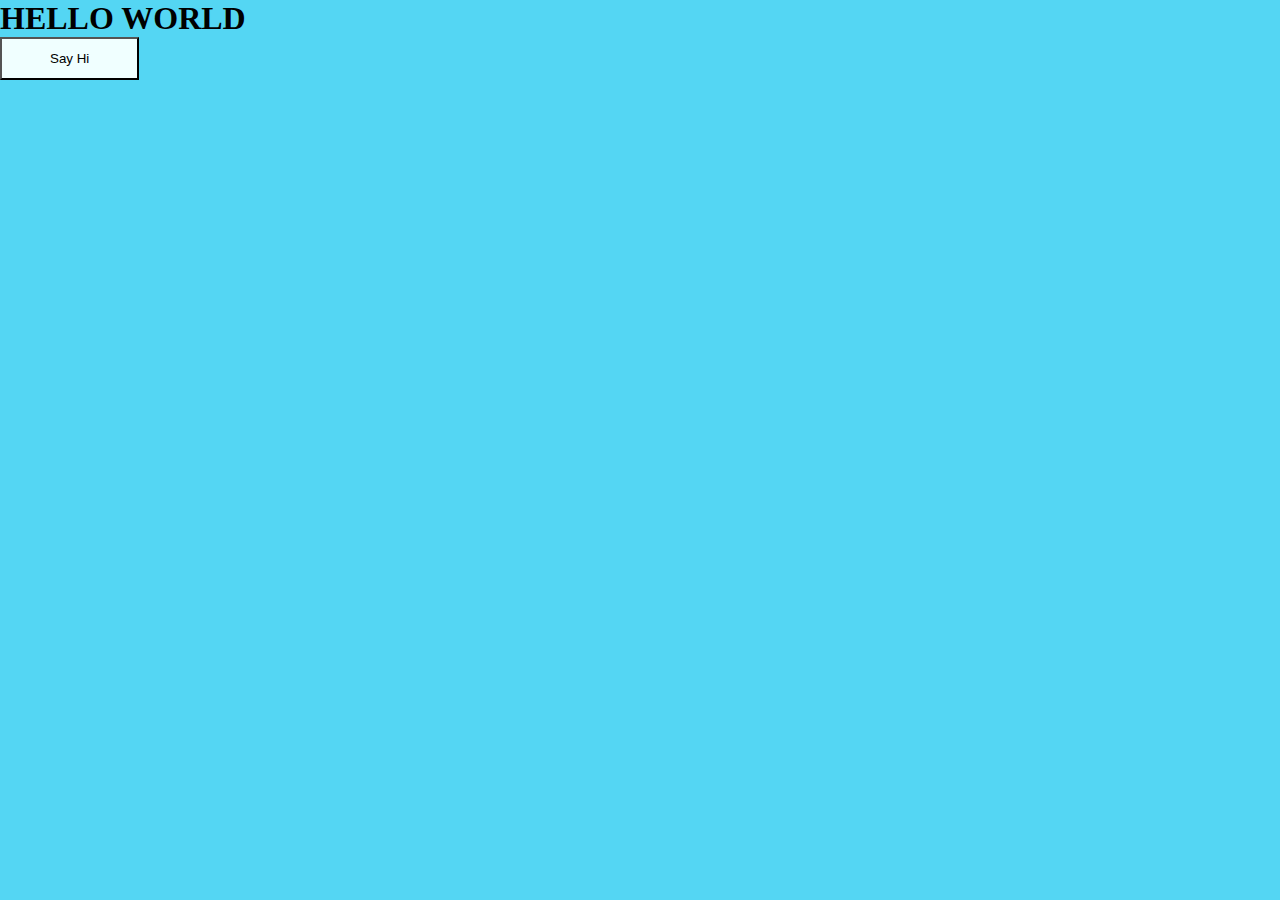
<file: index.html>
<!DOCTYPE html>
<html lang="en">
<head>
    <meta charset="UTF-8">
    <meta name="viewport" content="width=device-width, initial-scale=1.0">
    <title>WEBD1123-week1</title>
    <link rel="stylesheet" href="css/style.css">
</head>
<body>
    <div>
        <h1>HELLO WORLD</h1>
        <button id="wave" onclick="displaydescription()">Say Hi</button>
<p id="paragraph"></p>
    </div>

    <script>

var description = "It is a long established fact that a reader will be distracted by the readable content of a page when looking at its layout. The point of using Lorem Ipsum is that it has a more-or-less normal distribution of letters, as opposed to using 'Content here, content here', making it look like readable English. Many desktop publishing packages and web page editors now use Lorem Ipsum as their default model text, and a search for 'lorem ipsum' will uncover many web sites still in their infancy. Various versions have evolved over the years, sometimes by accident, sometimes on purpose (injected humour and the like).";
console.log(description);
function displaydescription() { 
    var paragraph = document.getElementById("paragraph");
    paragraph.innerHTML= description;
}
    </script>
    <!-- <script src="js/script.js"></script> -->
</body>
</html>
</file>
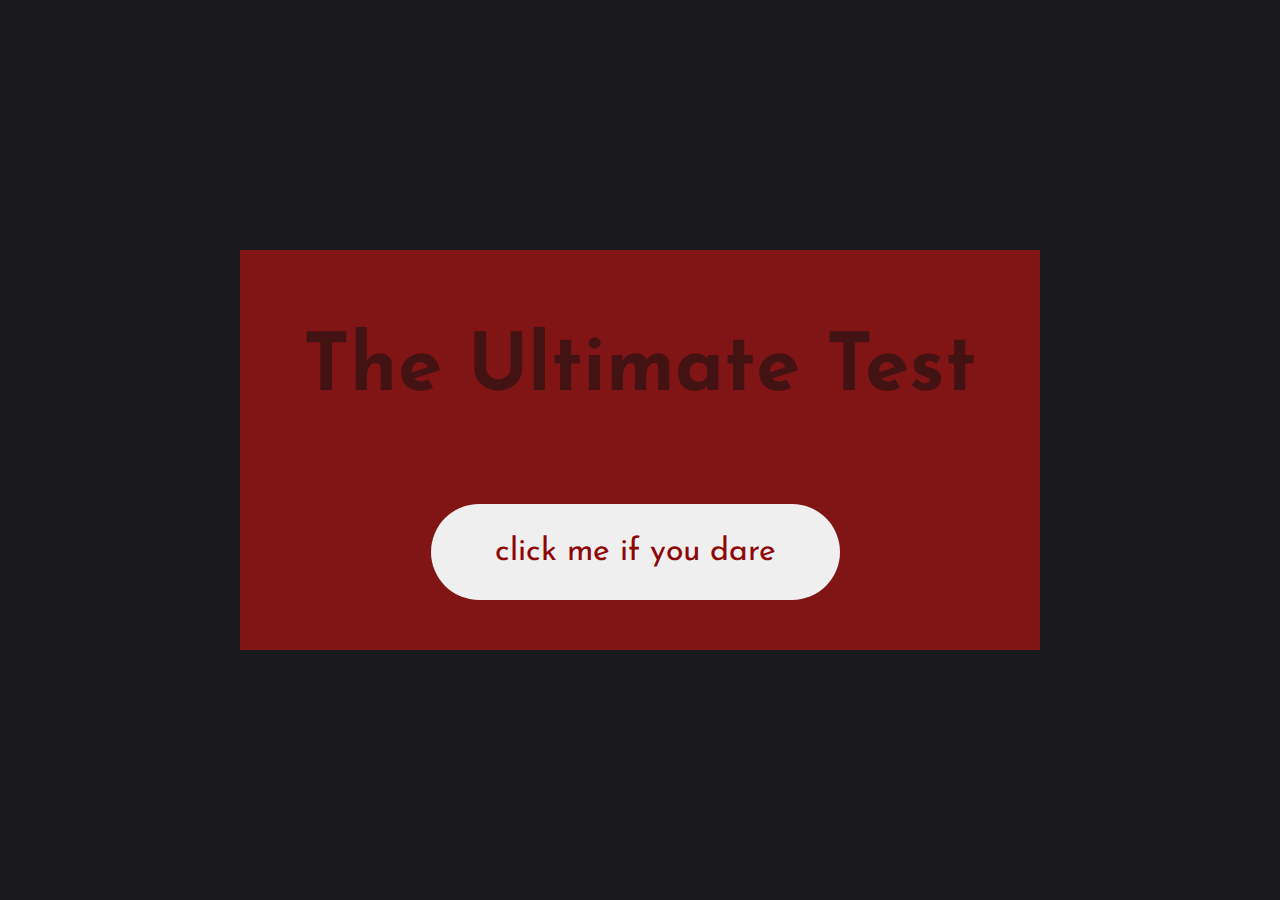
<file: Week2/index.html>
<!DOCTYPE html>
<html lang="en">
<head>
    <meta charset="UTF-8">
    <meta name="viewport" content="width=device-width, initial-scale=1.0">
    <title>WEBD1123-WEEK2</title>
    <link rel="preconnect" href="https://fonts.googleapis.com" />
    <link rel="preconnect" href="https://fonts.gstatic.com" crossorigin />
    <link href="https://fonts.googleapis.com/css2?family=Josefin+Sans:wght@700&display=swap" rel="stylesheet" />
    <link href="https://fonts.googleapis.com/css2?family=Anton&family=IBM+Plex+Sans:wght@100&display=swap"
        rel="stylesheet">
    <link rel="stylesheet" href="css/style.css" >
</head>
<body>
    <div id="container">
        <section id="container-section">
            <h1 id="heading1">The Ultimate Test</h1>
            <p id="paragraph"></p>
            <button id="btn" onclick="showparagraph()">click me if you dare</button>
        </section>
        
       
    </div>
      <script src="js/script.js"></script>

</body>
</html>
</file>
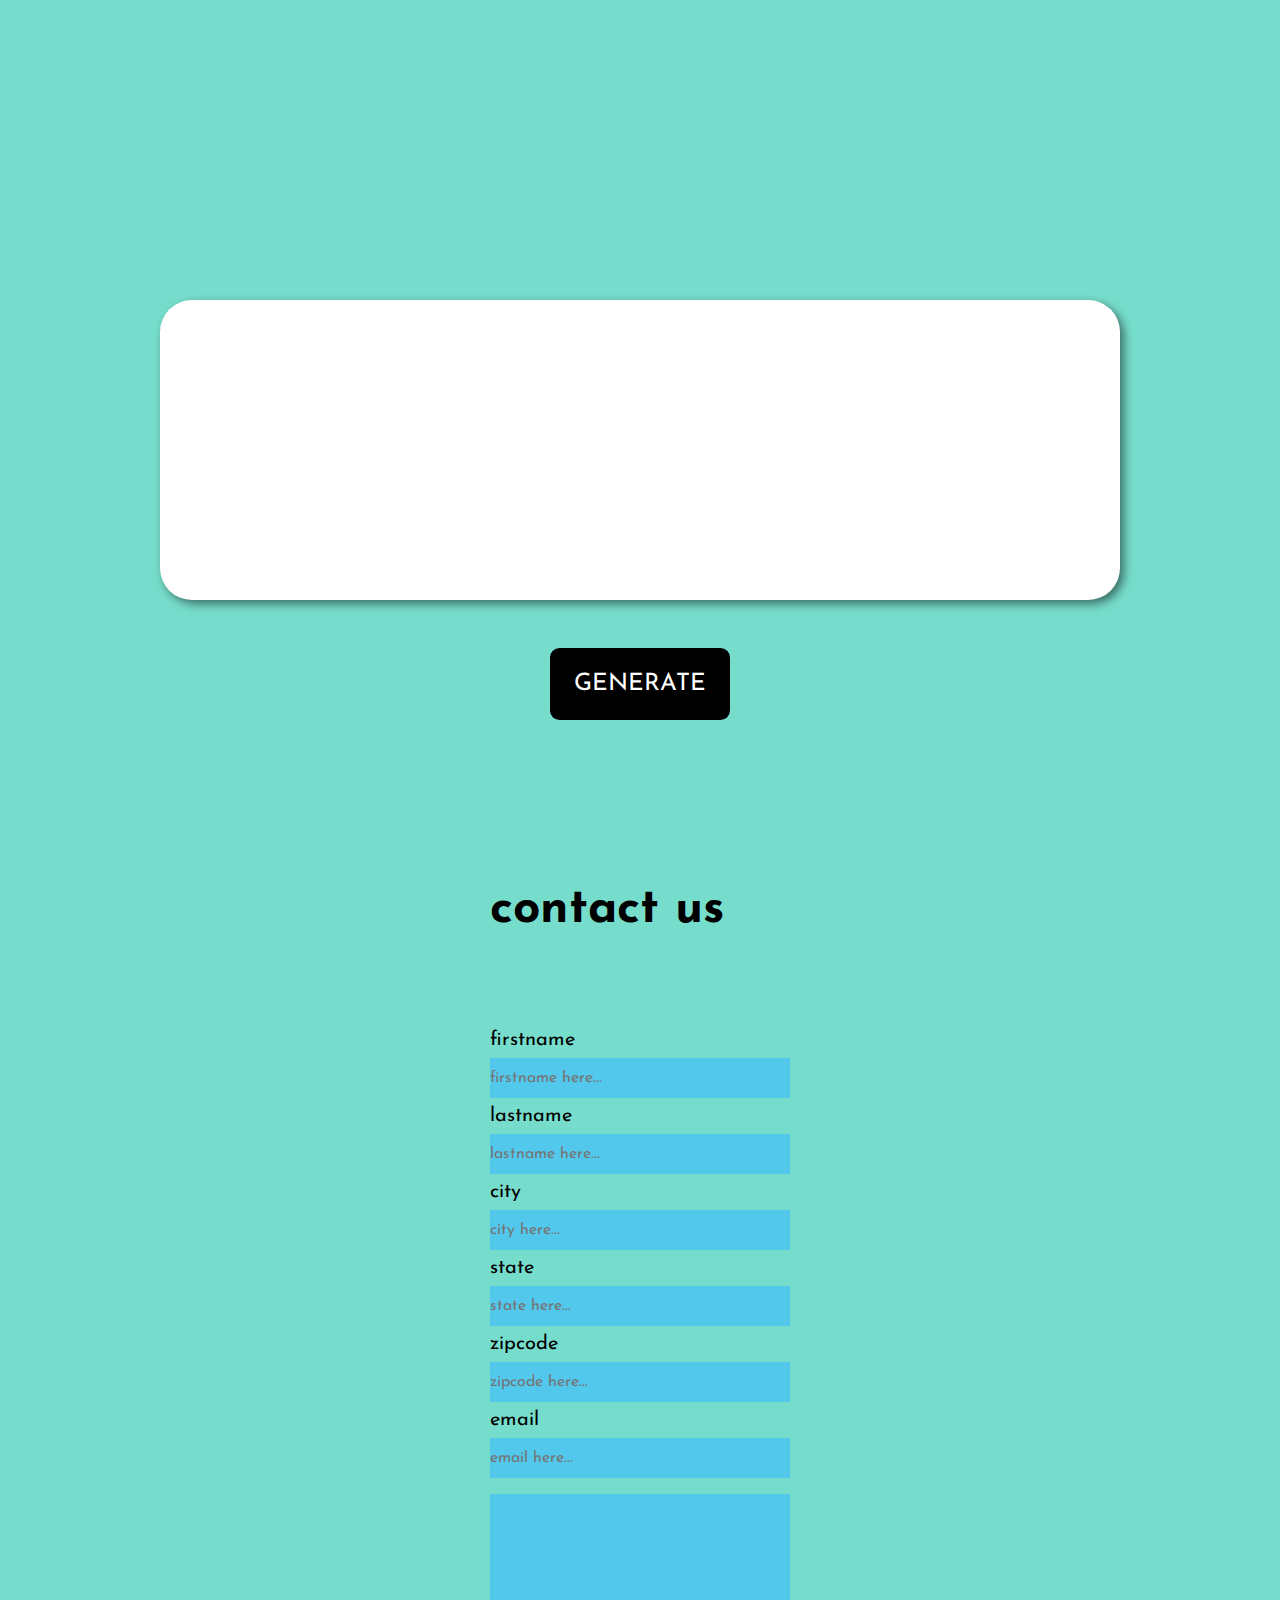
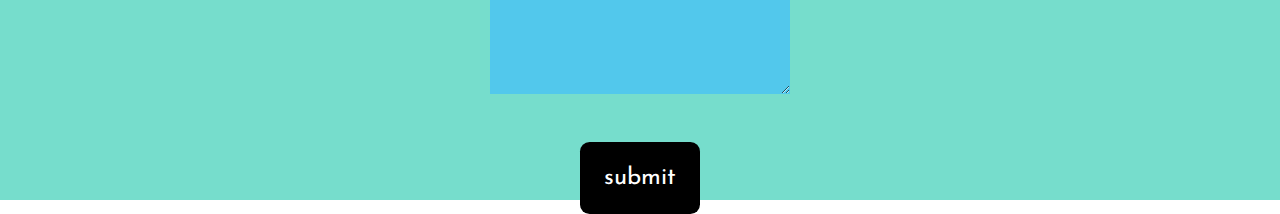
<file: week4/index.html>
<!DOCTYPE html>
<html lang="en">
  <head>
    <meta charset="UTF-8" />
    <meta name="viewport" content="width=device-width, initial-scale=1.0" />
    <title>week4</title>
    <link rel="preconnect" href="https://fonts.googleapis.com" />
    <link rel="preconnect" href="https://fonts.gstatic.com" crossorigin />
    <link
      href="https://fonts.googleapis.com/css2?family=Josefin+Sans:wght@700&display=swap"
      rel="stylesheet"
    />
    <link
      href="https://fonts.googleapis.com/css2?family=Anton&family=IBM+Plex+Sans:wght@100&display=swap"
      rel="stylesheet"
    />
    <link rel="stylesheet" href="css/style.css" />
  </head>
  <body>
    <div class="container">
      <section id="container-section">
        <p id="paragraph"></p>
        <button class="button" id="button" onclick="makePhrase()">
          GENERATE
        </button>
      </section>
    </div>
    <div class="container">
      
      <form>
        <h1>contact us</h1>
        <label for="firstname">firstname</label>
        <input type="text" id="firstname" placeholder="firstname here...">
        <label for="lastname">lastname</label>
        <input type="text" id="lastname" placeholder="lastname here...">
        <label for="city">city</label>
        <input type="text" id="city" placeholder="city here..." >
        <label for="state">state</label>
        <input type="text" id="state" placeholder="state here...">
        <label for="zipcode">zipcode</label>
        <input type="text" id="zipcode" placeholder="zipcode here...">
        <label for="email">email</label>
        <input type="text" id="email" placeholder="email here...">
        <textarea name="" id="message" cols="30" rows="100"></textarea>
        <button class="button" id="button2">submit</button>
      </form>
      <div id="form-content"></div>
    </div>

    <script src="js/app.js"></script>
  </body>
</html>
</file>
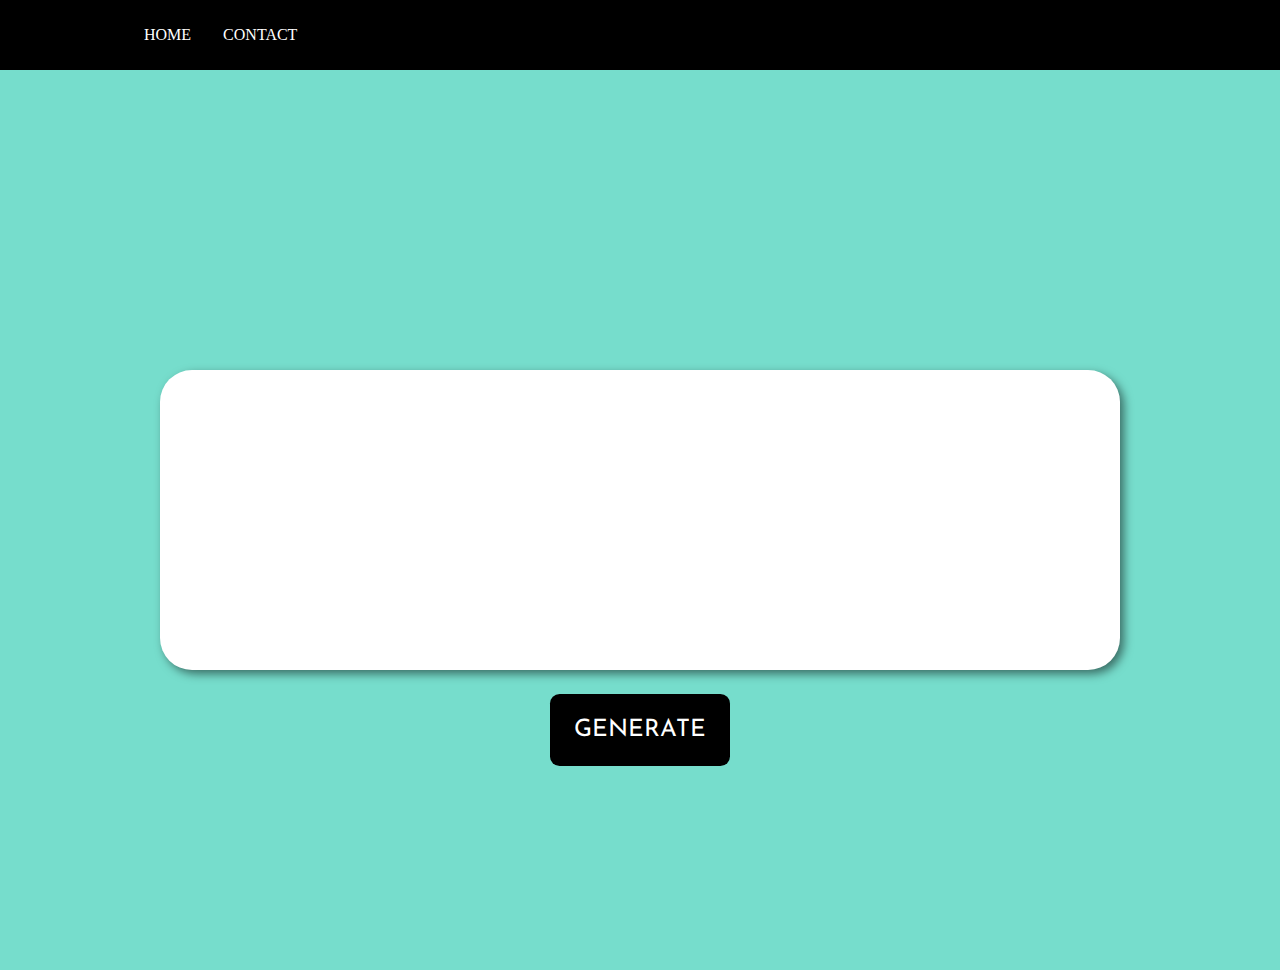
<file: week6/jordan-pals_week4/index.html>
<!DOCTYPE html>
<html lang="en">
  <head>
    <meta charset="UTF-8" />
    <meta name="viewport" content="width=device-width, initial-scale=1.0" />
    <title>week4</title>
    <link rel="preconnect" href="https://fonts.googleapis.com" />
    <link rel="preconnect" href="https://fonts.gstatic.com" crossorigin />
    <link
      href="https://fonts.googleapis.com/css2?family=Josefin+Sans:wght@700&display=swap"
      rel="stylesheet"
    />
    <link
      href="https://fonts.googleapis.com/css2?family=Anton&family=IBM+Plex+Sans:wght@100&display=swap"
      rel="stylesheet"
    />
    <link rel="stylesheet" href="css/style.css" />
  </head>
  <body>
    <nav>
      <ul id="nav-li">
        <li><a href="index.html" class="nav-item">HOME</a></li>
        <li><a href="form.html" class="nav-item">CONTACT</a></li>
      </ul>
    </nav>
    <div id="container-home" class="container">
      <section id="container-section">
        <p id="paragraph"></p>
        <button class="button" id="button" onclick="makePhrase()">
          GENERATE
        </button>
      </section>
    </div>


    <script src="js/app.js"></script>
  </body>
</html>
</file>
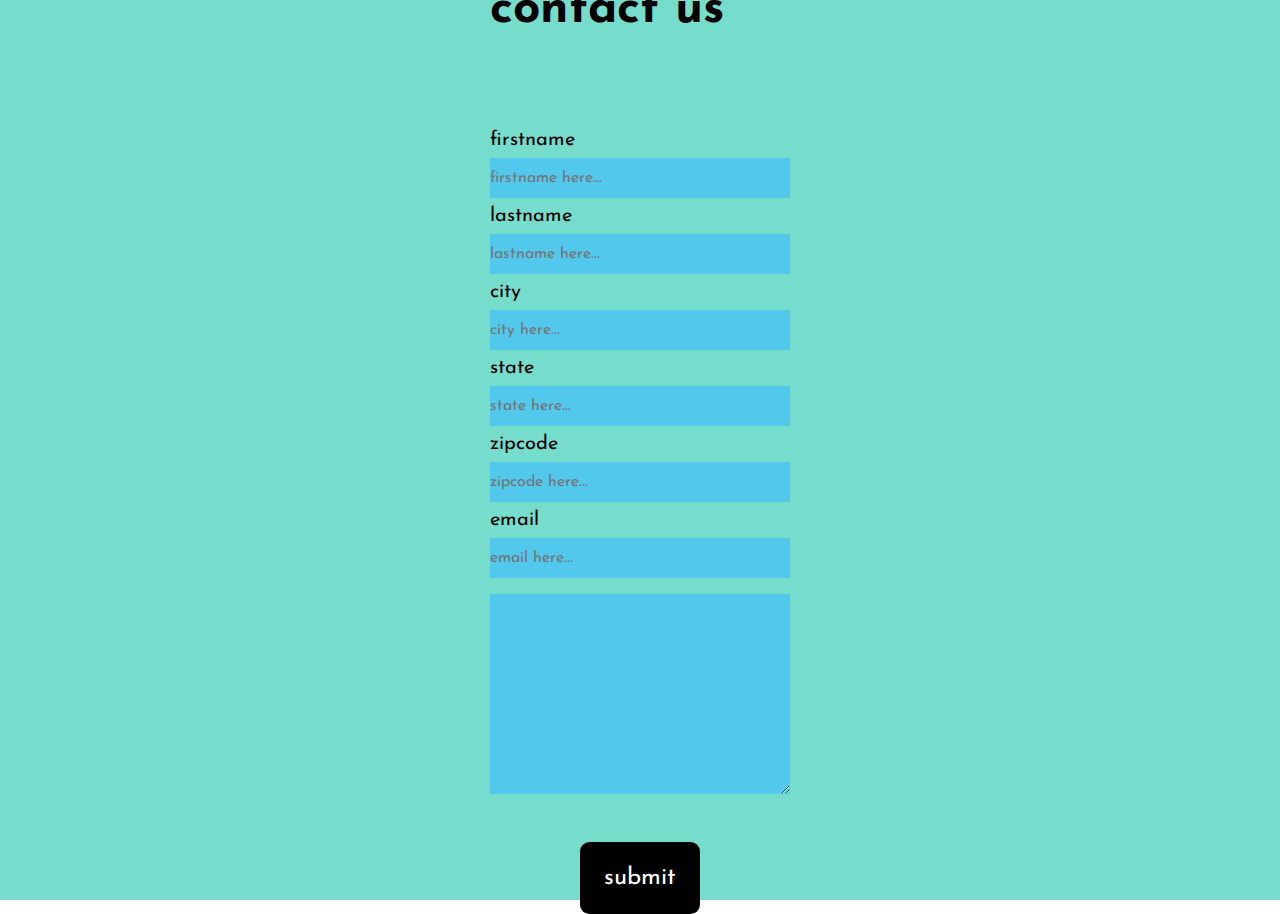
<file: week4/form.html>
<!DOCTYPE html>
<html lang="en">
  <head>
    <meta charset="UTF-8" />
    <meta name="viewport" content="width=device-width, initial-scale=1.0" />
    <title>week4</title>
    <link rel="preconnect" href="https://fonts.googleapis.com" />
    <link rel="preconnect" href="https://fonts.gstatic.com" crossorigin />
    <link
      href="https://fonts.googleapis.com/css2?family=Josefin+Sans:wght@700&display=swap"
      rel="stylesheet"
    />
    <link
      href="https://fonts.googleapis.com/css2?family=Anton&family=IBM+Plex+Sans:wght@100&display=swap"
      rel="stylesheet"
    />
    <link rel="stylesheet" href="css/style.css" />
  </head>
  <body>

    <div class="container">
      
      <form action="">
        <h1>contact us</h1>
        <label for="firstname">firstname</label>
        <input type="text" id="firstname" placeholder="firstname here...">
        <label for="lastname">lastname</label>
        <input type="text" id="lastname" placeholder="lastname here...">
        <label for="city">city</label>
        <input type="text" id="city" placeholder="city here..." >
        <label for="state">state</label>
        <input type="text" id="state" placeholder="state here...">
        <label for="zipcode">zipcode</label>
        <input type="text" id="zipcode" placeholder="zipcode here...">
        <label for="email">email</label>
        <input type="text" id="email" placeholder="email here...">
        <textarea name="" id="message" cols="30" rows="100"></textarea>
        <button class="button" id="button2" type="button">submit</button>
      </form>
      <div id="form-content"></div>
    </div>

    <script src="js/app.js"></script>
  </body>
</html>
</file>
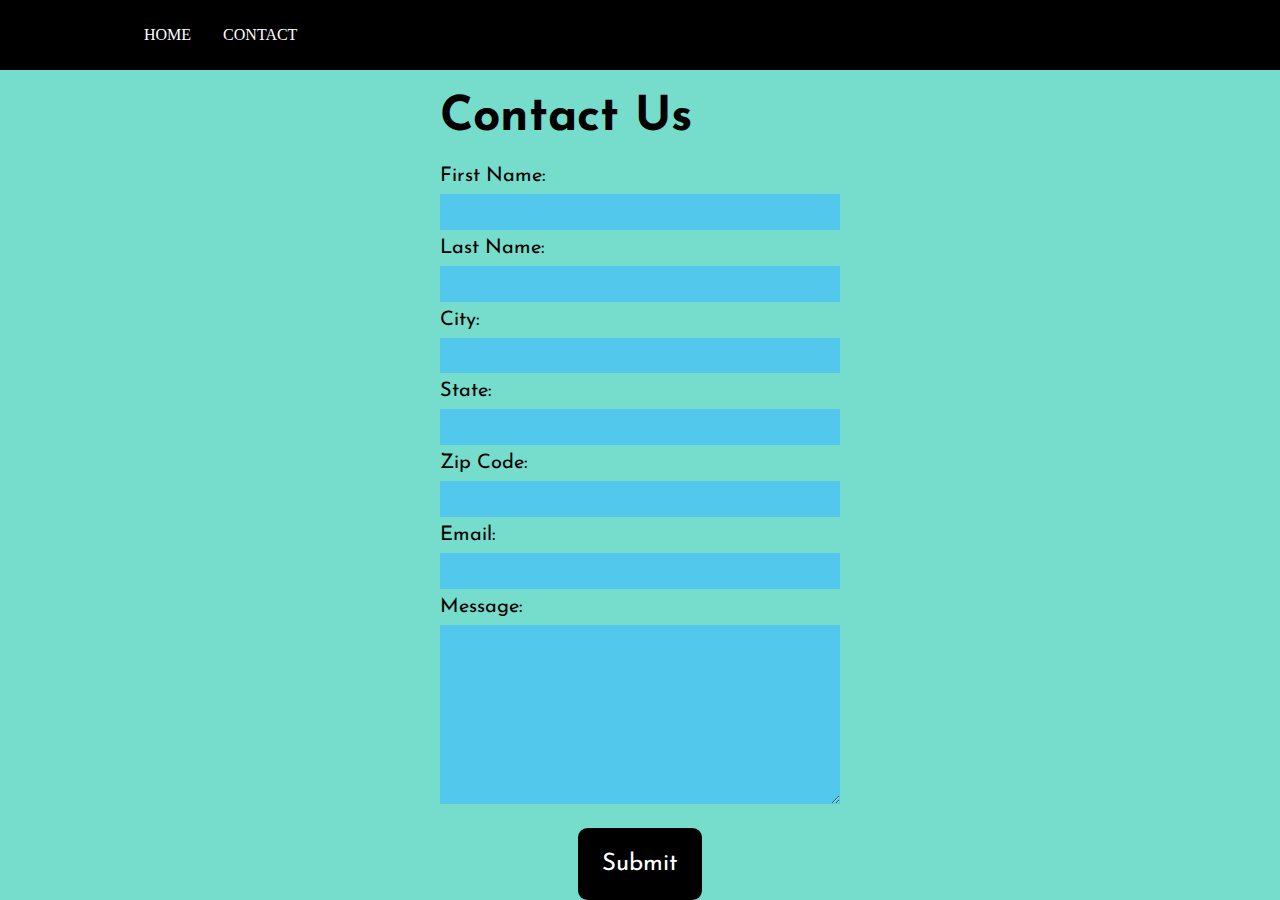
<file: week6/jordan-pals_week4/form.html>
<!DOCTYPE html>
<html lang="en">
  <head>
    <meta charset="UTF-8" />
    <meta name="viewport" content="width=device-width, initial-scale=1.0" />
    <title>week4</title>
    <link rel="preconnect" href="https://fonts.googleapis.com" />
    <link rel="preconnect" href="https://fonts.gstatic.com" crossorigin />
    <link
      href="https://fonts.googleapis.com/css2?family=Josefin+Sans:wght@700&display=swap"
      rel="stylesheet"
    />
    <link
      href="https://fonts.googleapis.com/css2?family=Anton&family=IBM+Plex+Sans:wght@100&display=swap"
      rel="stylesheet"
    />
    <link rel="stylesheet" href="css/style.css" />
  </head>
  <body>
    <nav>
      <ul id="nav-li">
        <li><a href="index.html" class="nav-item">HOME</a></li>
        <li><a href="form.html" class="nav-item">CONTACT</a></li>
      </ul>
    </nav>
    <div id="container-form" class="container">
      <form>
        <h1 id="contact-h1">Contact Us</h1>
        <label for="firstname">First Name:</label>
        <input type="text" id="firstname">
        <label for="lastname">Last Name:</label>
        <input type="text" id="lastname" >
        <label for="city">City:</label>
        <input type="text" id="city">
        <label for="state">State:</label>
        <input type="text" id="state">
        <label for="zipcode">Zip Code:</label>
        <input type="text" id="zipcode">
        <label for="email">Email:</label>
        <input type="text" id="email">
        <label for="message">Message:</label>
        <textarea name="" id="message" cols="30" rows="100"></textarea>
        <button class="button" id="button2" type="button">Submit</button>
      </form>
      <div id="form-content"></div>
    </div>

    <script src="js/app.js"></script>
  </body>
</html>
</file>
<file: css/style.css>
* {
    padding:0;
    margin: 0;
}
/*body {
    background: rgb(32, 167, 197);
}*/
div{
    width: 100vw;
    height: 100vh;
    background: rgb(84, 214, 243);
}
button#wave{ 
    background-color: azure;
    padding: 12px 48px;

}
</file>
<file: Week2/css/style.css>
/*
font-family: 'Josefin Sans', sans-serif;
font-family: 'IBM Plex Sans', sans-serif;
font-family: 'Anton', sans-serif;
*/
* {
    padding: 0;
    margin: 0;
    box-sizing: border-box;
}
div#container {
    width: 100vw;
    height: 100vh;
    background-color: rgb(25, 25, 30);
    display: flex;
    justify-content: center;
    align-items: center;

}
section#container-section {

width: 800px;
height: 400px;
background-color: rgb(129, 21, 21);
position: relative;

}
h1#heading1 {
    font-family: 'Josefin Sans', sans-serif;
    color: rgb(67, 19, 19);
    font-size: 5em;
    text-align: center;
    padding-top: 1em;
}

p#paragraph {

    width: 80%;
    height: 20%;
    margin: auto;
    background-color: rgb(168, 4, 37);
    padding: 1em;
    color: aliceblue;
    font-family: 'Josefin Sans', sans-serif;

}
button#btn {

    position: absolute;
    bottom: 0;
    right: 25%;
    font-size: 2em;
    padding: 1em 2em;
    text-align: center;
    margin-bottom: 50px;
    color: rgb(142, 7, 7);
    border: none;
    border-radius: 2em;
    font-family: 'Josefin Sans', sans-serif;
    cursor: pointer;
}
p#paragraph.hide {

    display: none;
}
</file>
<file: week4/css/style.css>
/*
font-family: 'Josefin Sans', sans-serif;
font-family: 'IBM Plex Sans', sans-serif;
font-family: 'Anton', sans-serif;
*/

* {
    padding: 0;
    margin:0;
    box-sizing: border-box;
}
.container {
    width: 100%;
    height: 100vh;
    background-color: rgb(118, 221, 204);
    display: flex;
    justify-content: center;
    align-items: center;
}
#container-section {
    width: 75%;
    height: 300px;
    background-color: white;
    border-radius: 2em;
    box-shadow: 4px 4px 10px rgba(0, 0, 0,0.5);
}
#paragraph {
    width: 100%;
    height: 100%;
    font-family: 'Josefin Sans', sans-serif;
    border-radius: inherit;
    padding: 3em;
    font-size: 2.5em;
    color: rgb(30, 83, 65);
}
.button {
    margin: 2em auto 0 auto;
    display: block;
    padding: 1em;
    font-family: 'Josefin Sans', sans-serif;
    font-size: 1.5em;
    background-color: black;
    color: white;
    border: none;
    border-radius: 0.4em;
    cursor: pointer;
    transition: all 200ms linear;
}
.button:hover {
    color: rgb(97, 243, 243);
    box-shadow: 4px 4px 10px rgba(0, 0, 0,0.5);
}
form {
    display: flex;
    flex-direction: column;
    width: 300px;
}
h1 {
    font-family: 'Josefin Sans', sans-serif;
    font-size: 3em;
    margin-bottom: 2em;
}
input {
    height: 40px;
    margin: 0.5em 0;
    border: NONE;
}
textarea {
height: 200px;
margin-top: 0.5em;
border: none;
}
label {
    font-family: 'Josefin Sans', sans-serif;
    font-size: 1.25em;
}
input, textarea {
    font-family: 'Josefin Sans', sans-serif;
    font-size: 1em;
    background-color: rgb(82, 200, 236)
    
}
input:focus {
    background-color: rgb(255, 255, 255);
}
#form-content {
    position: absolute;
    height: 700px;
    background-color: burlywood;
    width: 450px;
    /*display: none;*/
    visibility: hidden;
}
</file>
<file: week6/jordan-pals_week4/css/style.css>
/*
font-family: 'Josefin Sans', sans-serif;
font-family: 'IBM Plex Sans', sans-serif;
font-family: 'Anton', sans-serif;
*/

* {
    padding: 0;
    margin:0;
    box-sizing: border-box;
}
nav {
    width: 100%;
    height: 70px;
    background-color: black;
    display: flex;
    align-items: center;
}
#nav-li {
    display: flex;
    margin-left: 8em;
}
.nav-item {
    color: white;
    text-decoration: none;
    padding: 0 1em;
    cursor: pointer;
    transition: all 200ms cubic-bezier(0.175, 0.885, 0.32, 1.275);
}
.nav-item:hover {
    color: rgb(118, 221, 204);
}
.container {
    width: 100%;
    height: 100vh;
    background-color: rgb(118, 221, 204);
    display: flex;
    justify-content: center;
}
#container-home {
    align-items: center;
}
#container-form {
    height: calc(100vh - 70px);
}
#container-section {
    width: 75%;
    height: 300px;
    background-color: white;
    border-radius: 2em;
    box-shadow: 4px 4px 10px rgba(0, 0, 0,0.5);
}
#paragraph {
    width: 100%;
    height: 100%;
    font-family: 'Josefin Sans', sans-serif;
    border-radius: inherit;
    padding: 3em;
    font-size: 2.5em;
    color: rgb(30, 83, 65);
}
.button {
    margin: 1em auto 0 auto;
    display: block;
    padding: 1em;
    font-family: 'Josefin Sans', sans-serif;
    font-size: 1.5em;
    background-color: black;
    color: white;
    border: none;
    border-radius: 0.4em;
    cursor: pointer;
    transition: all 200ms linear;
}
.button:hover {
    color: rgb(97, 243, 243);
    box-shadow: 4px 4px 10px rgba(0, 0, 0,0.5);
}
form {
    display: flex;
    flex-direction: column;
    width: 400px;
}
h1 {
    font-family: 'Josefin Sans', sans-serif;
    font-size: 3em;
    margin-top: 0.5em;
    margin-bottom: 0.5em;
}
input {
    height: 40px;
    margin: 0.5em 0;
    border: none;
}
textarea {
    height: 200px; 
    margin-top: 0.5em; 
    border: none;
}
label {
    font-family: 'Josefin Sans', sans-serif;
    font-size: 1.25em;
    color: black;
}
input, textarea {
    /* font-family: 'Josefin Sans', sans-serif; */
    font-family: 'IBM Plex Sans', sans-serif;
    font-size: 1em;
    background-color: rgb(82, 200, 236);
    transition: all 300ms linear;
    letter-spacing: 1px;
    padding-left: 1em;
}

input:focus, textarea:focus {
    background-color: rgb(255, 255, 255);
}
.hidden {
    visibility: hidden;
}
.show {
    position: absolute;
    height: 800px;
    top: 3em;
    background-color: white;
    width: 450px;
    visibility: visible;
    border-radius: 1em;
}
textarea {
    display: flex;
}
</file>
